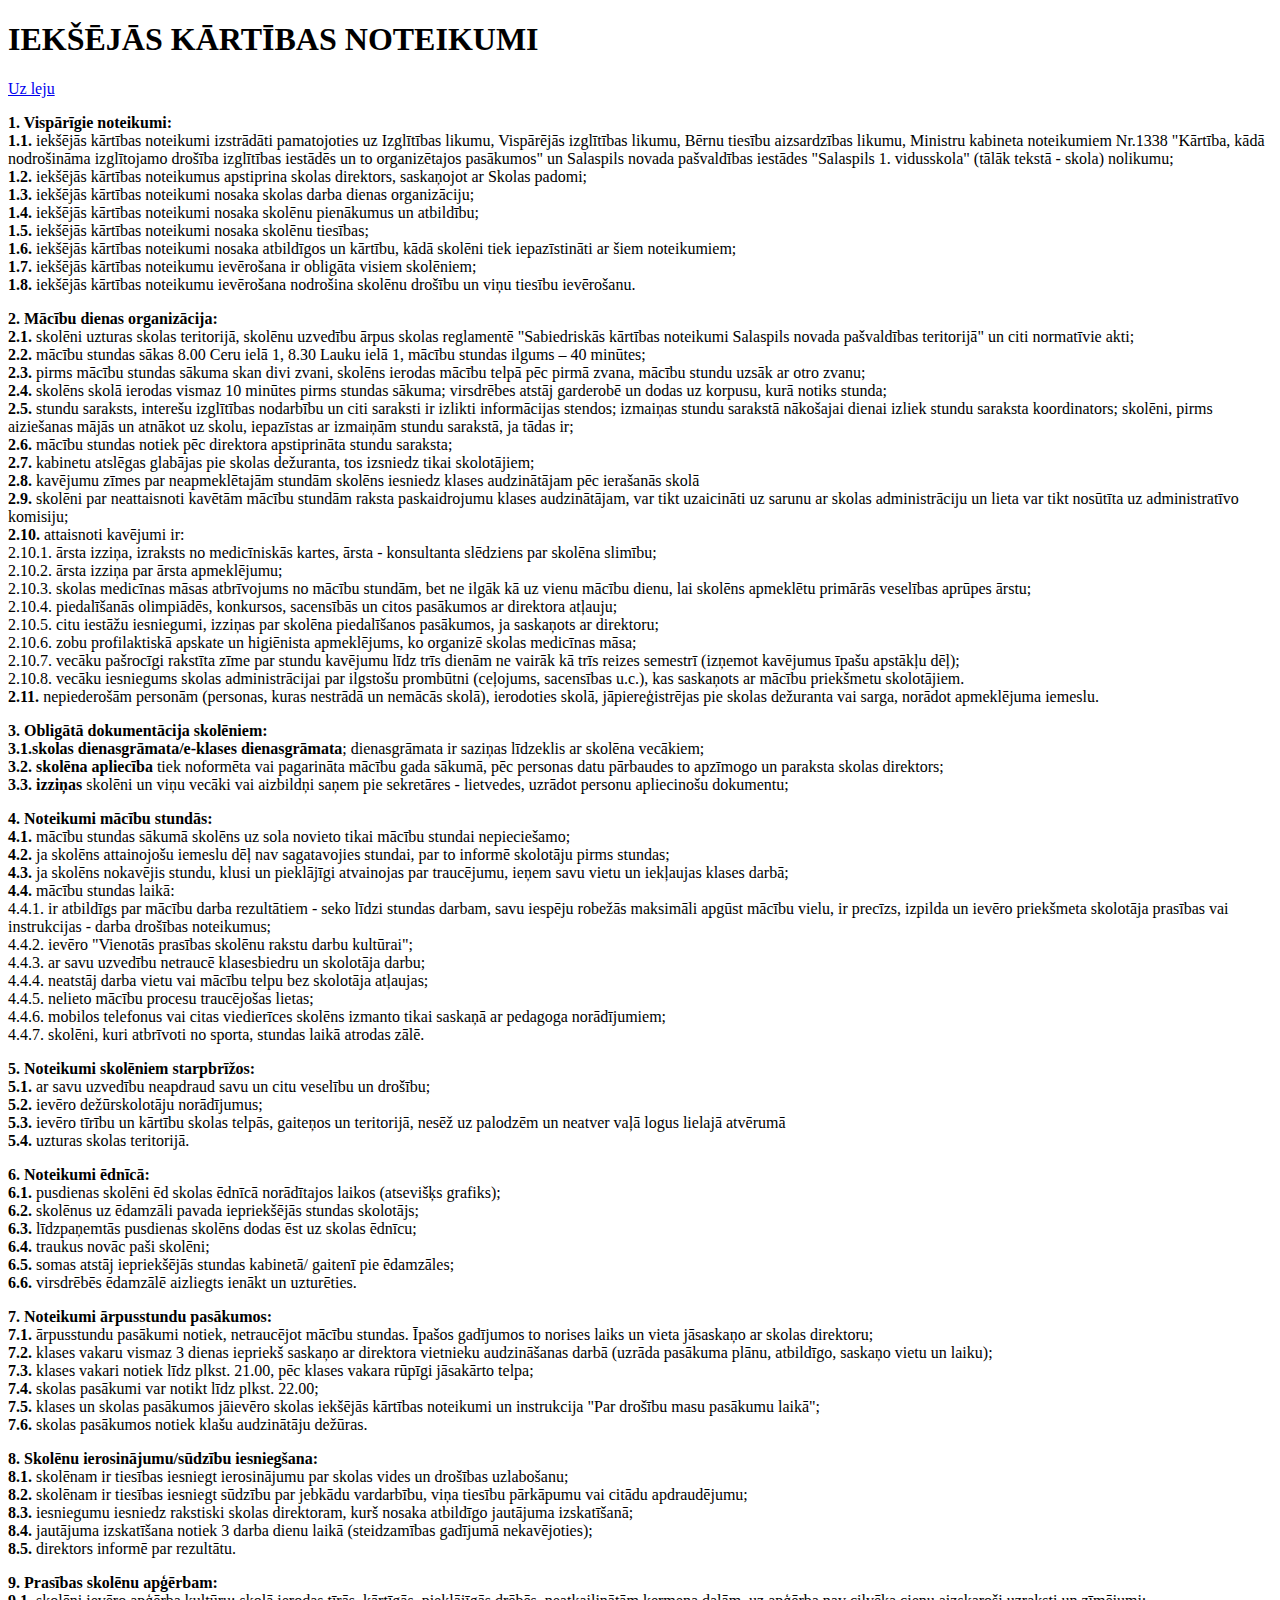
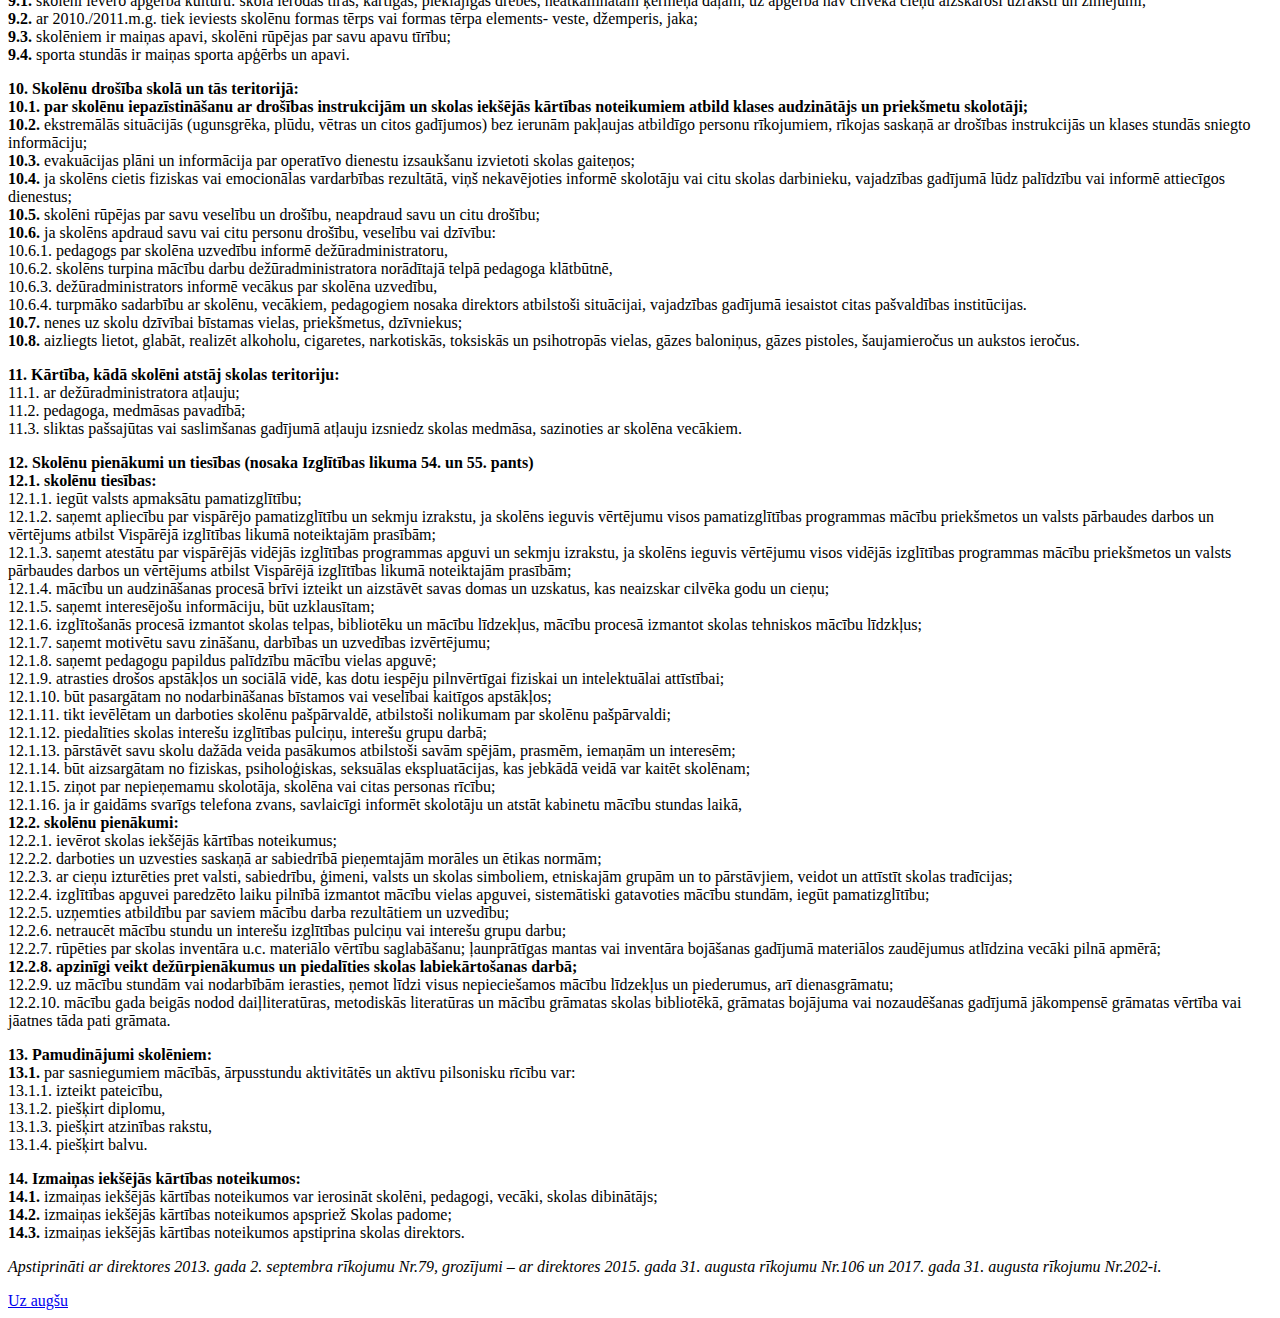
<file: IKN.html>
<!DOCTYPE html>
<html>
<head>
<title>IKN</title>
<meta charset="utf-8">
</head>
<body>

<h1>IEKŠĒJĀS KĀRTĪBAS NOTEIKUMI</h1>
<a href=#XXXX>Uz leju</a>
<p ><a name=XXX></a>
<B>1. Vispārīgie noteikumi:</B>
<BR><B >1.1.</B> iekšējās kārtības noteikumi izstrādāti pamatojoties uz Izglītības likumu, Vispārējās izglītības likumu, Bērnu tiesību aizsardzības likumu, Ministru kabineta noteikumiem Nr.1338 "Kārtība, kādā nodrošināma izglītojamo drošība izglītības iestādēs un to organizētajos pasākumos" un Salaspils novada pašvaldības iestādes "Salaspils 1. vidusskola" (tālāk tekstā - skola) nolikumu;
<BR><B>1.2.</B> iekšējās kārtības noteikumus apstiprina skolas direktors, saskaņojot ar Skolas padomi;
<BR><B>1.3.</B> iekšējās kārtības noteikumi nosaka skolas darba dienas organizāciju;
<BR><B>1.4.</B> iekšējās kārtības noteikumi nosaka skolēnu pienākumus un atbildību;
<BR><B>1.5.</B> iekšējās kārtības noteikumi nosaka skolēnu tiesības;
<BR><B>1.6.</B> iekšējās kārtības noteikumi nosaka atbildīgos un kārtību, kādā skolēni tiek iepazīstināti ar šiem noteikumiem;
<BR><B>1.7.</B> iekšējās kārtības noteikumu ievērošana ir obligāta visiem skolēniem;
<BR><B>1.8.</B> iekšējās kārtības noteikumu ievērošana nodrošina skolēnu drošību un viņu tiesību ievērošanu.
<p >
<B>2. Mācību dienas organizācija:</B>
<BR><B>2.1.</B> skolēni uzturas skolas teritorijā, skolēnu uzvedību ārpus skolas reglamentē "Sabiedriskās kārtības noteikumi Salaspils novada pašvaldības teritorijā" un citi normatīvie akti;
<BR><B>2.2.</B> mācību stundas sākas 8.00  Ceru ielā 1, 8.30 Lauku ielā 1, mācību stundas ilgums – 40 minūtes;
<BR><B>2.3.</B> pirms mācību stundas sākuma skan divi zvani, skolēns ierodas mācību telpā pēc pirmā zvana, mācību stundu uzsāk ar otro zvanu;
<BR><B>2.4.</B> skolēns skolā ierodas vismaz 10 minūtes pirms stundas sākuma; virsdrēbes atstāj garderobē un dodas uz korpusu, kurā notiks stunda; 
<BR><B>2.5.</B> stundu saraksts, interešu izglītības nodarbību un citi saraksti ir izlikti informācijas stendos; izmaiņas stundu sarakstā nākošajai dienai izliek stundu saraksta koordinators; skolēni, pirms aiziešanas mājās un atnākot uz skolu, iepazīstas ar izmaiņām stundu sarakstā, ja tādas ir;
<BR><B>2.6.</B> mācību stundas notiek pēc direktora apstiprināta stundu saraksta;
<BR><B>2.7.</B> kabinetu atslēgas glabājas pie skolas dežuranta, tos izsniedz tikai skolotājiem;
<BR><B>2.8.</B> kavējumu zīmes par neapmeklētajām stundām skolēns iesniedz klases audzinātājam pēc ierašanās skolā<BR><B>2.9.</B> skolēni par neattaisnoti kavētām mācību stundām raksta paskaidrojumu klases audzinātājam, var tikt uzaicināti uz sarunu ar skolas administrāciju un lieta var tikt nosūtīta uz administratīvo komisiju;
<BR><B>2.10.</B> attaisnoti kavējumi ir:
<BR>2.10.1. ārsta izziņa, izraksts no medicīniskās kartes, ārsta - konsultanta slēdziens par skolēna slimību;
<BR>2.10.2. ārsta izziņa par ārsta apmeklējumu;
<BR>2.10.3. skolas medicīnas māsas atbrīvojums no mācību stundām, bet ne ilgāk kā uz vienu mācību dienu, lai skolēns apmeklētu primārās veselības aprūpes ārstu;
<BR>2.10.4. piedalīšanās olimpiādēs, konkursos, sacensībās un citos pasākumos ar direktora atļauju;
<BR>2.10.5. citu iestāžu iesniegumi, izziņas par skolēna piedalīšanos pasākumos, ja saskaņots ar direktoru;
<BR>2.10.6. zobu profilaktiskā apskate un higiēnista apmeklējums, ko organizē skolas medicīnas māsa; 
<BR>2.10.7. vecāku pašrocīgi rakstīta zīme par stundu kavējumu līdz trīs dienām ne vairāk kā trīs reizes semestrī (izņemot kavējumus īpašu apstākļu dēļ);
<BR>2.10.8. vecāku iesniegums skolas administrācijai par ilgstošu prombūtni (ceļojums, sacensības u.c.), kas saskaņots ar mācību priekšmetu skolotājiem.<BR><B>2.11.</B> nepiederošām personām (personas, kuras nestrādā un nemācās skolā), ierodoties skolā, jāpiereģistrējas pie skolas dežuranta vai sarga, norādot apmeklējuma iemeslu.
<p > 
<B>3. Obligātā dokumentācija skolēniem:</B> 
<BR><B>3.1.</B><B>skolas dienasgrāmata/e-klases dienasgrāmata</B>; dienasgrāmata ir saziņas līdzeklis ar skolēna vecākiem;  <BR><B>3.2. skolēna apliecība</B> tiek noformēta vai pagarināta mācību gada sākumā, pēc personas datu pārbaudes to apzīmogo un paraksta 
skolas direktors;
<BR><B>3.3. izziņas</B> skolēni un viņu vecāki vai aizbildņi saņem pie sekretāres - lietvedes, uzrādot personu apliecinošu dokumentu;
<p > 
<B>4. Noteikumi mācību stundās:</B>
<BR><B>4.1.</B> mācību stundas sākumā skolēns uz sola novieto tikai mācību stundai nepieciešamo;
<BR><B>4.2.</B> ja skolēns attainojošu iemeslu dēļ nav sagatavojies stundai, par to informē skolotāju pirms stundas;
<BR><B>4.3.</B> ja skolēns nokavējis stundu, klusi un pieklājīgi atvainojas par traucējumu, ieņem savu vietu un iekļaujas klases darbā;
<BR><B>4.4.</B> mācību stundas laikā:
<BR>4.4.1. ir atbildīgs par mācību darba rezultātiem - seko līdzi stundas darbam, savu iespēju robežās maksimāli apgūst mācību vielu, ir precīzs, izpilda un ievēro priekšmeta skolotāja prasības vai instrukcijas - darba drošības noteikumus;
<BR>4.4.2. ievēro "Vienotās prasības skolēnu rakstu darbu kultūrai";
<BR>4.4.3. ar savu uzvedību netraucē klasesbiedru un skolotāja darbu;
<BR>4.4.4. neatstāj darba vietu vai mācību telpu bez skolotāja atļaujas;
<BR>4.4.5. nelieto mācību procesu traucējošas lietas;
<BR>4.4.6. mobilos telefonus vai citas viedierīces skolēns izmanto tikai saskaņā ar pedagoga norādījumiem;<BR>
4.4.7. skolēni, kuri atbrīvoti no sporta, stundas laikā atrodas zālē.

<p > 
<B>5. Noteikumi skolēniem starpbrīžos:</B>
<BR><B>5.1.</B> ar savu uzvedību neapdraud savu un citu veselību un drošību;
<BR><B>5.2.</B> ievēro dežūrskolotāju norādījumus;
<BR><B>5.3.</B> ievēro tīrību un kārtību skolas telpās, gaiteņos un teritorijā, nesēž uz palodzēm un neatver vaļā logus lielajā atvērumā
<BR><B>5.4.</B>	uzturas skolas teritorijā.

<p > 
<B>6. Noteikumi ēdnīcā:</B>
<BR><B>6.1.</B> pusdienas skolēni ēd skolas ēdnīcā norādītajos laikos (atsevišķs grafiks);
<BR><B>6.2.</B> skolēnus uz ēdamzāli pavada iepriekšējās stundas skolotājs; 
<BR><B>6.3.</B>	līdzpaņemtās pusdienas skolēns dodas ēst uz skolas ēdnīcu;
<BR><B>6.4.</B> traukus  novāc paši skolēni;
<BR><B>6.5.</B> somas atstāj iepriekšējās stundas kabinetā/ gaitenī pie ēdamzāles;

<BR><B> 6.6.</B> virsdrēbēs ēdamzālē aizliegts ienākt un uzturēties.
<p > 
<B>7. Noteikumi ārpusstundu pasākumos:</B>
<BR><B>7.1.</B> ārpusstundu pasākumi notiek, netraucējot mācību stundas. Īpašos gadījumos to norises laiks un vieta jāsaskaņo ar skolas direktoru;
<BR><B>7.2.</B> klases vakaru vismaz 3 dienas iepriekš saskaņo ar direktora vietnieku audzināšanas darbā (uzrāda pasākuma plānu, atbildīgo, saskaņo vietu un laiku);
<BR><B>7.3.</B> klases vakari notiek līdz plkst. 21.00, pēc klases vakara rūpīgi jāsakārto telpa;
<BR><B>7.4.</B> skolas pasākumi var notikt līdz plkst. 22.00; <BR><B>7.5.</B> klases un skolas pasākumos jāievēro skolas iekšējās kārtības noteikumi un instrukcija "Par drošību masu pasākumu laikā";
<BR><B>7.6.</B> skolas pasākumos notiek klašu audzinātāju dežūras.

<p> 
<B>8. Skolēnu ierosinājumu/sūdzību iesniegšana:</B>

<BR><B>8.1.</B> skolēnam ir tiesības iesniegt ierosinājumu par skolas vides un drošības uzlabošanu;

<BR><B>8.2.</B> skolēnam ir tiesības iesniegt sūdzību par jebkādu vardarbību, viņa tiesību pārkāpumu vai citādu apdraudējumu;
<BR><B>8.3.</B> iesniegumu iesniedz rakstiski skolas direktoram, kurš nosaka atbildīgo jautājuma izskatīšanā;
<BR><B>8.4.</B> jautājuma izskatīšana notiek 3 darba dienu laikā (steidzamības gadījumā nekavējoties);
<BR><B>8.5.</B> direktors informē par rezultātu.
<p > 
<B>9. Prasības skolēnu apģērbam:</B>
<BR><B>9.1.</B> skolēni ievēro apģērba kultūru: skolā ierodas tīrās, kārtīgās, pieklājīgās drēbēs, neatkailinātām ķermeņa daļām, uz apģērba nav cilvēka cieņu aizskaroši uzraksti un zīmējumi;
<BR><B>9.2.</B> ar 2010./2011.m.g. tiek ieviests skolēnu formas tērps vai formas tērpa elements- veste, džemperis, jaka;
<BR><B>9.3.</B>	skolēniem ir maiņas apavi, skolēni rūpējas par savu apavu tīrību;
<BR><B>9.4.</B> sporta stundās ir maiņas sporta apģērbs un apavi.
<p >
<B>10. Skolēnu drošība skolā un tās teritorijā:</B>
<BR><B>10.1. par skolēnu iepazīstināšanu ar drošības instrukcijām un skolas iekšējās kārtības noteikumiem atbild klases audzinātājs un priekšmetu skolotāji;
<BR>10.2.</B> ekstremālās situācijās (ugunsgrēka, plūdu, vētras un citos gadījumos) bez ierunām pakļaujas atbildīgo personu rīkojumiem, rīkojas saskaņā ar drošības instrukcijās un klases stundās sniegto informāciju;
<BR><B>10.3.</B> evakuācijas plāni un informācija par operatīvo dienestu izsaukšanu izvietoti skolas gaiteņos;
<BR><B>10.4.</B> ja skolēns cietis fiziskas vai emocionālas vardarbības rezultātā, viņš nekavējoties informē skolotāju vai citu skolas darbinieku, vajadzības gadījumā lūdz palīdzību vai informē attiecīgos dienestus;
<BR><B>10.5.</B> skolēni rūpējas par savu veselību un drošību, neapdraud savu un citu drošību;
<BR><B>10.6.</B> ja skolēns apdraud savu vai citu personu drošību, veselību vai dzīvību:<BR>
10.6.1. pedagogs par skolēna uzvedību informē dežūradministratoru,<BR>
10.6.2. skolēns turpina mācību darbu dežūradministratora norādītajā telpā pedagoga klātbūtnē,<BR>
10.6.3. dežūradministrators informē vecākus par skolēna uzvedību,<BR>
10.6.4. turpmāko sadarbību ar skolēnu, vecākiem, pedagogiem nosaka direktors atbilstoši situācijai, vajadzības gadījumā iesaistot citas pašvaldības institūcijas.
<BR><B>10.7.</B> nenes uz skolu dzīvībai bīstamas vielas, priekšmetus, dzīvniekus;
<BR><B>10.8.</B> aizliegts lietot, glabāt, realizēt alkoholu, cigaretes, narkotiskās, toksiskās un psihotropās vielas, gāzes baloniņus, gāzes pistoles, šaujamieročus un aukstos ieročus.
<p>
<B>11. Kārtība, kādā skolēni atstāj skolas teritoriju:
</B><BR>11.1. ar dežūradministratora atļauju;<BR>
11.2. pedagoga, medmāsas pavadībā;<BR>
11.3.  sliktas pašsajūtas vai saslimšanas gadījumā atļauju izsniedz skolas medmāsa, sazinoties ar skolēna vecākiem.
<p>

<B>12. Skolēnu pienākumi un tiesības  (nosaka Izglītības likuma 54. un 55. pants)</B>
<BR><B>12.1. skolēnu tiesības:</B>
<BR> 12.1.1. iegūt valsts apmaksātu pamatizglītību;
<BR> 12.1.2.  saņemt apliecību par vispārējo pamatizglītību un sekmju izrakstu, ja skolēns ieguvis vērtējumu visos pamatizglītības programmas mācību priekšmetos un valsts pārbaudes darbos un vērtējums atbilst Vispārējā izglītības likumā noteiktajām prasībām;
<BR>12.1.3. saņemt atestātu par vispārējās vidējās izglītības programmas apguvi un sekmju izrakstu, ja skolēns ieguvis vērtējumu visos vidējās izglītības programmas mācību priekšmetos un valsts pārbaudes darbos un vērtējums atbilst Vispārējā izglītības likumā noteiktajām prasībām;
<BR>12.1.4. mācību un audzināšanas procesā brīvi izteikt un aizstāvēt savas domas un uzskatus, kas neaizskar cilvēka godu un cieņu;
<BR>12.1.5. saņemt interesējošu informāciju, būt uzklausītam;
<BR>12.1.6. izglītošanās procesā izmantot skolas telpas, bibliotēku un mācību līdzekļus, mācību procesā izmantot skolas tehniskos mācību līdzkļus;
<BR>12.1.7. saņemt motivētu savu zināšanu, darbības un uzvedības izvērtējumu;
<BR>12.1.8. saņemt pedagogu papildus palīdzību mācību vielas apguvē;
<BR>12.1.9. atrasties drošos apstākļos un sociālā vid&#275, kas dotu iespēju pilnvērtīgai fiziskai un intelektuālai attīstībai;
<BR>12.1.10. būt pasargātam no nodarbināšanas bīstamos vai veselībai kaitīgos apstākļos;
<BR>12.1.11. tikt ievēlētam un darboties skolēnu pašpārvaldē, atbilstoši nolikumam par skolēnu pašpārvaldi;
<BR>12.1.12. piedalīties skolas interešu izglītības pulciņu, interešu grupu darbā;
<BR>12.1.13. pārstāvēt savu skolu dažāda veida pasākumos atbilstoši savām spējām, prasmēm, iemaņām un interesēm;
<BR>12.1.14. būt aizsargātam no fiziskas, psiholoģiskas, seksuālas ekspluatācijas, kas jebkādā veidā var kaitēt skolēnam;
<BR>12.1.15. ziņot par nepieņemamu skolotāja, skolēna vai citas personas rīcību;
<BR>12.1.16. ja ir gaidāms svarīgs telefona zvans, savlaicīgi informēt skolotāju un atstāt kabinetu mācību stundas laikā,
<BR><B>12.2. skolēnu pienākumi:</B>
<BR>12.2.1. ievērot skolas iekšējās kārtības noteikumus;
<BR>12.2.2. darboties un uzvesties saskaņā ar sabiedrībā pieņemtajām morāles un ētikas normām;
<BR>12.2.3. ar cieņu izturēties pret valsti, sabiedrību, ģimeni, valsts un skolas simboliem, etniskajām grupām un to pārstāvjiem, veidot un attīstīt skolas tradīcijas;
<BR>12.2.4. izglītības apguvei paredzēto laiku pilnībā izmantot mācību vielas apguvei, sistemātiski gatavoties mācību stundām, iegūt pamatizglītību;
<BR>12.2.5. uzņemties atbildību par saviem mācību darba rezultātiem un uzvedību;
<BR>12.2.6. netraucēt mācību stundu un interešu izglītības pulciņu vai interešu grupu darbu;
<BR>12.2.7. rūpēties par skolas inventāra u.c. materiālo vērtību saglabāšanu; ļaunprātīgas mantas vai inventāra bojāšanas gadījumā materiālos zaudējumus atlīdzina vecāki pilnā apmērā;
<BR><B>12.2.8. apzinīgi veikt dežūrpienākumus un piedalīties skolas labiekārtošanas darbā;</B>
<BR>12.2.9. uz mācību stundām vai nodarbībām ierasties, ņemot līdzi visus nepieciešamos mācību līdzekļus un piederumus, arī dienasgrāmatu;
<BR>12.2.10. mācību gada beigās nodod daiļliteratūras, metodiskās literatūras un mācību grāmatas skolas bibliotēk&#257, grāmatas bojājuma vai nozaudēšanas gadījumā jākompensē grāmatas vērtība vai jāatnes tāda pati grāmata.

<p>
<B>13. Pamudinājumi skolēniem:</B> 
<BR><B>13.1.</B> par sasniegumiem mācībās, ārpusstundu aktivitātēs un aktīvu pilsonisku rīcību var: 
<BR>13.1.1. izteikt pateicību, 
<BR>13.1.2. piešķirt diplomu,
<BR>13.1.3. piešķirt atzinības rakstu, 
<BR>13.1.4. piešķirt balvu.
<p>
<B>14. Izmaiņas iekšējās kārtības noteikumos: </B>
<BR><B>14.1.</B> izmaiņas iekšējās kārtības noteikumos var ierosināt skolēni, 
pedagogi, vecāki, skolas dibinātājs; 
<BR><B>14.2.</B> izmaiņas iekšējās kārtības noteikumos apspriež Skolas padome;
<BR><B>14.3.</B> izmaiņas iekšējās kārtības noteikumos apstiprina skolas direktors.
<P> 
<I>Apstiprināti ar direktores 2013. gada 2. septembra rīkojumu Nr.79,  grozījumi – ar direktores 2015. gada 31. augusta rīkojumu Nr.106 un 2017.
 gada 31. augusta rīkojumu Nr.202-i. </I>
</P>
<a href=#XXX>Uz augšu</a>
<a name=XXXX></a>
</body>
</html>
</file>
